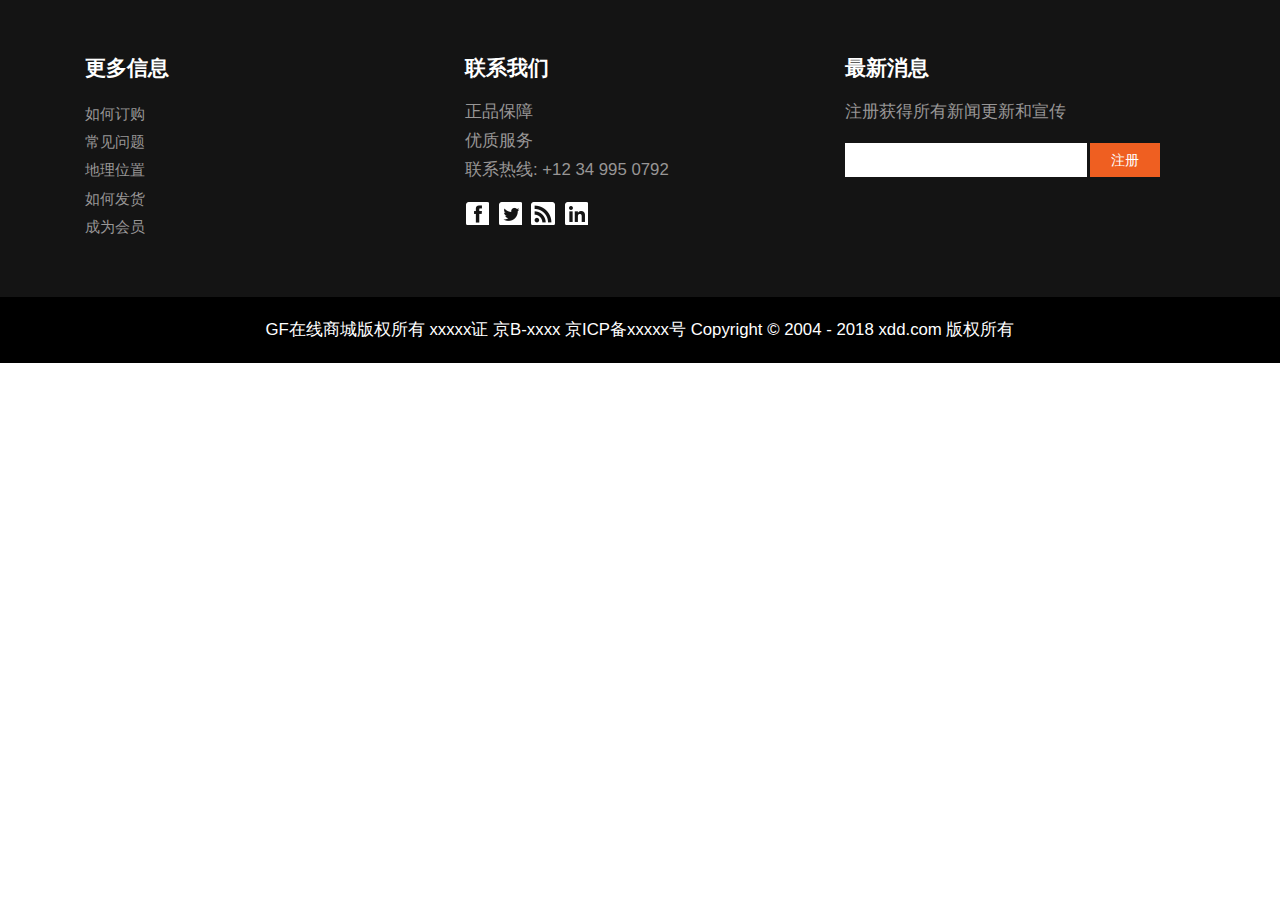
<file: new/footer.html>
<!DOCTYPE html>
<html lang="en">
<head>
	<meta charset="UTF-8">
	<title>Document</title>
	<link rel="stylesheet" href="css/bootstrap.css" media="all" >
	<link rel="stylesheet" href="css/main.css">
	<link rel="stylesheet" href="css/footer.css">
</head>
<body>
<div class="footer">
	<div class="container">
		<div class="footer-top-at">
			<div class="col-md-4 amet-sed">
				<h4>更多信息</h4>
				<ul class="nav-bottom">
					<li><a href="#">如何订购</a></li>
					<li><a href="#">常见问题</a></li>
					<li><a href="contact.html">地理位置</a></li>
					<li><a href="#">如何发货</a></li>
					<li><a href="#">成为会员</a></li>	
				</ul>	
			</div>
			<div class="col-md-4 amet-sed ">
				<h4>联系我们</h4>
				<p>正品保障</p>
				<p>优质服务</p>
				<p>联系热线:  +12 34 995 0792</p>
				<ul class="social">
					<li><a href="#"><i> </i></a></li>						
					<li><a href="#"><i class="twitter"> </i></a></li>
					<li><a href="#"><i class="rss"> </i></a></li>
					<li><a href="#"><i class="gmail"> </i></a></li>
				</ul>
			</div>
			<div class="col-md-4 amet-sed">
				<h4>最新消息</h4>
				<p>注册获得所有新闻更新和宣传</p>
				<form>
					<input type="text" value="" onFocus="this.value='';" onBlur="if (this.value == '') {this.value ='';}">
				<input type="submit" value="注册">
				</form>
			</div>
			<div class="clearfix"> </div>
		</div>
	</div>
	<div class="footer-class">
	<p>GF在线商城版权所有 xxxxx证 京B-xxxx 京ICP备xxxxx号 Copyright © 2004 - 2018 xdd.com 版权所有</p>
	</div>
</div>
</body>
</html>
</file>
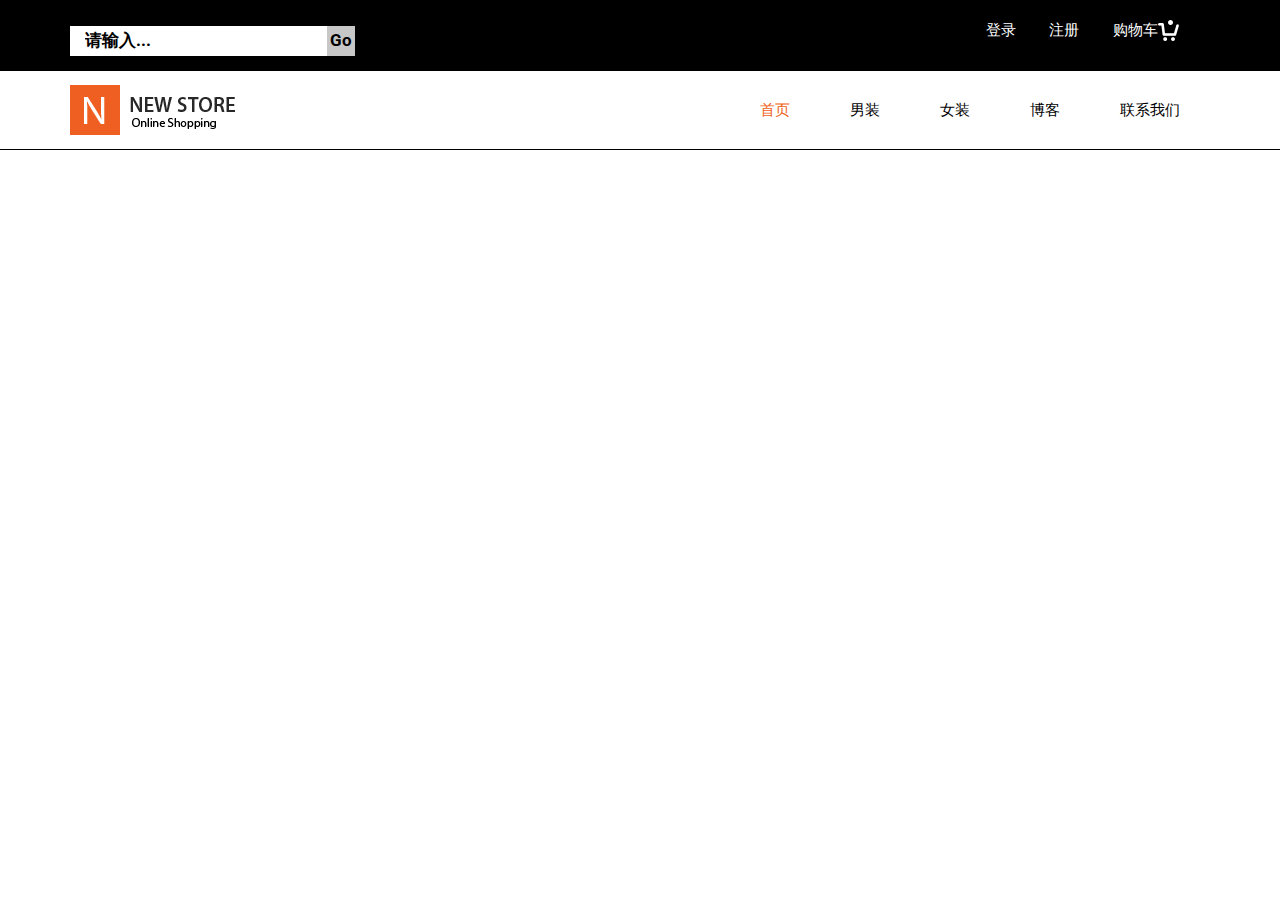
<file: new/header.html>
<!DOCTYPE html>
<html lang="en">
<head>
	<meta charset="UTF-8">
	<title>header</title>
	<link rel="stylesheet" href="css/bootstrap.css" media="all" >
	<link rel="stylesheet" href="css/main.css">
	<link rel="stylesheet" href="css/header.css">
	<script src="js/jquery.min.js"></script>
	<meta name="viewport" content="width=device-width, initial-scale=1">
	<meta http-equiv="Content-Type" content="text/html; charset=utf-8" />
	<script type="application/x-javascript"> addEventListener("load", function() { setTimeout(hideURLbar, 0); }, false); function hideURLbar(){ window.scrollTo(0,1); } </script>
	<link href='http://fonts.useso.com/css?family=Lato:100,300,400,700,900' rel='stylesheet' type='text/css'>
	<link href='http://fonts.useso.com/css?family=Roboto:400,100,300,500,700,900' rel='stylesheet' type='text/css'>
	<link rel="stylesheet" href="css/memenu.css">
	<script type="text/javascript" src="js/memenu.js"></script>
	<script>$(document).ready(function(){$(".memenu").memenu();});</script>
	<script src="js/simpleCart.min.js"> </script>
</head>
<body>
	<header>
		<div class="header">
			<div class="header-top">
				<div class="container">
					<div class="search">
						<form>
							<input type="text" value="请输入... " onFocus="this.value = '';" onBlur="if (this.value == '') {this.value = '请输入...';}">
							<input type="submit" value="Go">
						</form>
					</div>
					 <div class="header-left">		
						<ul>
							<li ><a href="login.html"  >登录</a></li>
							<li><a  href="register.html">注册</a></li>
							<li><a href="#">购物车<img src="img/cart.png" alt=""/></a></li>
						</ul>
						
						<div class="clearfix"> </div>
					</div>
					<div class="clearfix"> </div>
				</div>
			</div>
			<div class="container">
				<div class="head-top">
					<div class="logo">
						<a href="index.html"><img src="img/logo.png" alt=""></a>	
					</div>
					<div class=" h_menu4">
						<ul class="memenu skyblue">
							<li class="active grid"><a class="color8" href="index.html">首页</a></li>	
							<li><a class="color1" href="#">男装</a>
								<div class="mepanel">
									<div class="row">
										<div class="col1">
											<div class="h_nav">
												<ul>
													<li><a href="products.html">配饰</a></li>
													<li><a href="products.html">背包</a></li>
													<li><a href="products.html">礼帽</a></li>
													<li><a href="products.html">运动衫</a></li>
													<li><a href="products.html">夹克衫</a></li>
													<li><a href="products.html">牛仔裤</a></li>
													<li><a href="products.html">首饰</a></li>
													<li><a href="products.html">无袖衫</a></li>
													<li><a href="products.html">皮夹克</a></li>
													<li><a href="products.html">长袖T恤</a></li>
													<li><a href="products.html">休闲服</a></li>
												</ul>	
											</div>							
										</div>
										<div class="col1">
											<div class="h_nav">
												<ul>
													<li><a href="products.html">衬衫</a></li>
													<li><a href="products.html">皮靴靴子</a></li>
													<li><a href="products.html">短袖</a></li>
													<li><a href="products.html">西服套装</a></li>
													<li><a href="products.html">太阳镜</a></li>
													<li><a href="products.html">运动服</a></li>
													<li><a href="products.html">泳装</a></li>
													<li><a href="products.html">棉布裤</a></li>
													<li><a href="products.html">T恤衫</a></li>
													<li><a href="products.html">内衣袜子</a></li>
													<li><a href="products.html">运动背心</a></li>
												</ul>	
											</div>							
										</div>
										<div class="col1">
											<div class="h_nav">
												<h4>大众品牌</h4>
												<ul>
													<li><a href="products.html">李维斯</a></li>
													<li><a href="products.html">派索</a></li>
													<li><a href="products.html">耐克</a></li>
													<li><a href="products.html">Edwin</a></li>
													<li><a href="products.html">新百伦</a></li>
													<li><a href="products.html">Jack & Jones</a></li>
													<li><a href="products.html">保罗·史密斯</a></li>
													<li><a href="products.html">Ray-Ban</a></li>
													<li><a href="products.html">伍德</a></li>
												</ul>	
											</div>												
										</div>
									</div>
								</div>
							</li>
							<li class="grid"><a class="color2" href="#">女装</a>
								<div class="mepanel">
									<div class="row">
										<div class="col1">
											<div class="h_nav">
												<ul>
													<li><a href="products.html">配饰</a></li>
													<li><a href="products.html">背包</a></li>
													<li><a href="products.html">礼帽</a></li>
													<li><a href="products.html">运动衫</a></li>
													<li><a href="products.html">夹克衫</a></li>
													<li><a href="products.html">牛仔裤</a></li>
													<li><a href="products.html">首饰</a></li>
													<li><a href="products.html">无袖衫</a></li>
													<li><a href="products.html">皮夹克</a></li>
													<li><a href="products.html">长袖T恤</a></li>
													<li><a href="products.html">休闲服</a></li>
												</ul>	
											</div>							
										</div>
										<div class="col1">
											<div class="h_nav">
												<ul>
													<li><a href="products.html">衬衫</a></li>
													<li><a href="products.html">皮靴靴子</a></li>
													<li><a href="products.html">短袖</a></li>
													<li><a href="products.html">西服套装</a></li>
													<li><a href="products.html">太阳镜</a></li>
													<li><a href="products.html">运动服</a></li>
													<li><a href="products.html">泳装</a></li>
													<li><a href="products.html">棉布裤</a></li>
													<li><a href="products.html">T恤衫</a></li>
													<li><a href="products.html">内衣袜子</a></li>
													<li><a href="products.html">运动背心</a></li>
												</ul>	
											</div>							
										</div>
										<div class="col1">
											<div class="h_nav">
												<h4>大众品牌</h4>
												<ul>
													<li><a href="products.html">李维斯</a></li>
													<li><a href="products.html">派索</a></li>
													<li><a href="products.html">耐克</a></li>
													<li><a href="products.html">Edwin</a></li>
													<li><a href="products.html">新百伦</a></li>
													<li><a href="products.html">Jack & Jones</a></li>
													<li><a href="products.html">保罗·史密斯</a></li>
													<li><a href="products.html">Ray-Ban</a></li>
													<li><a href="products.html">伍德</a></li>
												</ul>	
											</div>												
										</div>
									</div>
								</div>
							</li>
							<li><a class="color4" href="blog.html">博客</a></li>				
							<li><a class="color6" href="contact.html">联系我们</a></li>
						</ul> 
					</div>

					<div class="clearfix"> </div>
				</div>
			</div>
		</div>
	</header>
</body>
</html>
</file>
<file: new/css/main.css>
body{
	background:#fff;
	font-family: 'Roboto', sans-serif;
}
 a{
	transition: 0.5s all;
	-webkit-transition: 0.5s all;
	-o-transition: 0.5s all;
	-moz-transition: 0.5s all;
	-ms-transition: 0.5s all;
}
ul{
	padding: 0;
	margin: 0;	
}
h1,h2,h3,h4,h5,h6,label,p{
	margin:0;	
}
</file>
<file: new/css/footer.css>
/*--footer--*/
.footer{
	background:#141414;
}
.amet-sed h4{
	font-size: 1.5em;
  	color: #fff;
     font-family: 'Lato', sans-serif;
	margin: 0 0 1em;
	  text-transform: uppercase;
  font-weight: 700;
}
.footer-top-at {
  padding: 4em 0;
}
 ul.nav-bottom li{
	list-style:none;
}
ul.nav-bottom li  a{
	text-decoration:none;
	color:#989696;
	font-size:1.1em;
	display: inline-block;
	  margin: 0.2em 0;
}
ul.nav-bottom li  a:hover{
	color:#EF5F21;
}
.amet-sed p{
	color:#989696;
	font-size: 1.2em;
	  margin: 0 0 0.3em;
}

.footer-class  p{
	color:#fff;
	font-size:1.2em;

}
.footer-class  p a{
	color:#EF5F21;
	text-decoration:none;
}
.footer-class  p a:hover{
	color:#fff;
}
.footer-class {
  padding: 1.5em 0;
  text-align:center;
  background:#000;
}
.amet-sed form{
padding:1em 0 0;
}
.amet-sed input[type="text"], .amet-sed input[type="submit"] {
  width: 69%;
  padding: 0.5em;
  outline: none;
  color: #000;
  font-size: 1em;
  background: #fff;
  border: none;
 }
 .amet-sed input[type="submit"] {
  width: 20%;
  color: #FFF;
  font-size: 1em;
  background:#EF5F21;
  border: none;
  outline:none;
  padding: 0.5em;
}
.amet-sed input[type="submit"]:hover {
background: #fff;
color:#EF5F21;
}
ul.social{
	padding:1em 0 0;
}
ul.social li{
	display: inline-block;	
}
ul.social li i{
	background: url(../img/img-sprite.png)no-repeat -9px -14px ;
  width: 24px;
  height: 24px;
	display: inline-block;
	vertical-align: middle;
	margin: 0 5px 0 0;
}
ul.social li  i.twitter{
	background-position:  -43px -14px;
}
ul.social li  i.rss{
	background-position: -77px -14px;
}
ul.social li  i.gmail{
	background-position:-110px -14px;
}
ul.social li i:hover{
	transform: rotate(360deg);
  -webkit-transform: rotate(360deg);
  -moz-transform: rotate(360deg);
  -o-transform: rotate(360deg);
  -ms-transform: rotate(360deg);
    transition: 0.5s all ease;
  -webkit-transition: 0.5s all ease;
  -moz-transition: 0.5s all ease;
  -o-transition: 0.5s all ease;
  -ms-transition: 0.5s all ease;
}
/*--//footer--*/



 /*--responsive--*/
@media(max-width:1366px){
	
}
@media(max-width:1280px){
	
}
@media(max-width:1024px){
.banner-text {
  width: 70%;
  margin: 0 0 0 3em;
}	
.banner {
  min-height: 492px;
}
.b-animate span {
  padding-top: 4em;
}
.b-from-left {
  min-height: 288px;
}
.top-in span {
  padding: 5em 0 0;
}
.b-from-top {
  min-height: 350px;
}
.top-in1 span {
  padding: 2.3em 0 0;
}
.top-in1 {
  min-height: 166px;
}
.top-in2 span {
  padding: 2em 0 0;
}
.top-in2 {
  min-height: 157px;
}
/*--banner--*/
h6.shop-top {
  font-size: 1em;
}
.tags li a {
  font-size: 0.8em;
}
 h3.best,h3.tag,h3.cate {
  font-size: 1.7em;
}
h6.best2 {
  font-size: 1em;
  font-family: 'Lato', serif;
  line-height: 1.3em;
}
.six1 {
  padding: 2em 1em 0;
}
/*--single--*/
.single-top {
  width: 48%;
}
.single-top-in {
  width: 52%;
}
.available ul li select {
  margin-left: 9%;
}
.available ul li.size-in select {
  margin-left: 13%;
}
}
@media(max-width:768px){
.h_menu4 {
  width: 50%;
}
.banner-text {
  width: 90%;
  margin: 0 0 0 3em;
}
.banner-text h3 {
  font-size: 2.5em;
}
.grid-top {
  float: left;
  width: 33.3%;
}
.grid-mid {
  float: left;
  width: 50%;
}
.twit {
  top: 45%;
}
.amet-sed {
  margin-bottom: 2em;
}
.footer-top-at {
  padding: 3em 0px 2em;
}
.men img,.col-md1 img,.men1 img,.men2 img{
	width:100%
}
.men1,.men2 {
  float: left;
  width: 50%;
}
.b-from-left {
  min-height: 213px;
}
.b-from-top {
  min-height: 553px;
}
.b-animate span {
  padding-top: 3em;
}
.top-in span {
  padding: 8em 0 0;
}
.top-in1 {
  min-height: 261px;
}
.top-in1 span {
  padding: 3.3em 0 0;
}
.top-in2 {
  min-height: 254px;
}
.top-in2 span {
  padding: 3.5em 0 0;
}
/*--contact--*/
.contact-in {
  margin: 1em 0 0;
}

/*--blog--*/
.grid_3 {
  float: left;
  width: 50%;
}
.grid-1{
	float:none;
	width:100%;
}
/*--product--*/
.bottom-cd{
float:left;
width:33.3%;
}
.product-price {
  width: 50%;
}
.six1 {
  width: 87%;
  padding: 4.5em 1em 0;
}

/*--single--*/
.single-top-in {
  width: 100%;
  margin-left: 0%;
    float: left;
}
.single-top {
  width: 100%;
}
.single-para h4 {
  font-size: 2em;
}
.available ul li select {
  margin-left: 14.5%;
}
.available ul li.size-in select {
  margin-left: 16.5%;
}
.left-account {
  margin-top: 2em;
}
a.cpns {
  padding: 7px;
  font-size: 0.7em;
}
.men {
  margin-bottom: 2em;
}
}
@media(max-width:640px){
.banner-text {
  padding: 7em 0 1em;
}	
.grid-top p {
  font-size: 0.9em;
}
.pro-grid {
  padding: 5.5em 0 0;
}
.blog {
  padding: 2em 0;
}
.contact {
  padding: 2em 0;
}
.account {
  padding: 2em 0;
}
.register {
  padding: 2em 0;
}
.b-animate span {
  padding-top: 2.5em;
}
.banner {
  min-height: 400px;
}
ul.callbacks_tabs.callbacks1_tabs {
  left: 42%;
}
.b-from-left {
  min-height: 170px;
}
.top-in span {
  padding: 6.5em 0 0;
}
.b-from-top {
  min-height: 448px;
}
.top-in1 {
  min-height: 214px;
}
.top-in1 span {
  padding: 3em 0 0;
}
.top-in2 span {
  padding: 3em 0 0;
}
.top-in2 {
  min-height: 204px;
}
}
@media(max-width:480px){	
.search {
 display: none;
}
.header-left {
  float: none;
  margin-top: 0px;
  text-align: center;
}
.banner-text h3 {
  font-size: 1.5em;
}
.banner-text p {
  font-size: 1em;
}
.banner {
  min-height: 294px;
}
.banner-text {
  padding: 3em 0 1em;
}
.grid-top {
  width: 100%;
    margin-bottom: 1em;
}
.grid-top p {
  font-size: 1.2em;
}
.content-top {
  padding: 2em 0;
}
.grid-in {
  padding: 0em 0 0;
}
.content-bottom ul li {
  border: none;
  width: 33%;
}
.product-price {
  width: 63%;
}
.banner-text {
  margin: 0 0 0 2em;
}
.pro-grid span {
  font-size: 0.9em;
}
.pro-grid {
  padding: 3.5em 0 0;
}
a.item_add p.number {
  font-size: 0.9em;
}
.b-from-left {
  min-height: 440px;
}
.b-animate span {
  padding-top: 6em;
}
.top-in span {
  padding: 4.5em 0 0;
}
.b-from-top {
  min-height: 321px;
}
.top-in1 span {
  padding: 2em 0 0;
}
.top-in1 {
  min-height: 154px;
}
.top-in2 span {
  padding: 1.5em 0 0;
}
.top-in2 {
  min-height: 144px;
}
/*--single--*/
.cd-tabs-navigation a {
  font-size: 0.9em;
}
.top-comment-right {
  width: 81%;
}
.grid_3 {
  float: left;
  width: 100%;
}
.blog h1 {
  font-size: 2em;
  margin: 0 0 0.5em;
}
.single-bottom h3 {
  font-size: 2em;
}
.single-bottom input[type="submit"] {
  width: 18%;
}
.contact h1 {
  font-size: 2em;
}
.contact-form {
  padding: 1em 0;
}
.account h1 ,.register h1 {
  font-size: 2em;
  margin-bottom: 0.3em;
}
.register-top-grid h3, .register-bottom-grid h3 {
  font-size: 1.2em;
}
}
@media(max-width:320px){
.logo {
  width: 45%;
}
.logo img{
  width: 100%;
}
}
@media(max-width:320px){
.header-left ul li a {
  margin: 0 1em 0 0;
 font-size: 1em;
}
.box_1 h3 {
  font-size: 1em;
}
.header-top {
  padding: 10px 0;
}
.logo {
  width: 41%;
}
.h_menu4 {
  margin: 1px 0 0px;
}
.logo img{
	width:100%;
}
.head-top {
  padding: 0.6em 0;
}
.banner-text h3 {
  font-size: 0.9em;
  line-height:1.5em;
    letter-spacing: 3px;
    margin-bottom: 0.2em;
}
.banner-text p {
 font-size: 0.8em;
}
.banner-text a {
  font-size: 0.9em;
  padding: 0.3em 0.5em;
}
.banner {
  min-height: 158px;
}
.content-top h1 {
  font-size: 1.3em;
    margin-bottom: 0.8em;
}
.grid-mid {
  padding: 5px;
}
.twit h4 {
  font-size: 1em;
}
.amet-sed {
  margin-bottom: 1em;
  padding: 0;
}
.amet-sed h4 {
  font-size: 1.2em;
  margin: 0 0 0.3em;
}
ul.nav-bottom li a {
  font-size: 0.9em;
}
.amet-sed input[type="submit"] {
  width: 24%;
}
.content-bottom {
  padding: 1em 0;
}
.grid-middle {
  padding: 0.1em 0 0;
}
.content-top {
  padding: 1em 0 0;
}
.grid-top p {
  font-size: 1.1em;
}
.banner-text {
  padding: 1.5em 0 1em;
  margin: 0 0 0 1em;
}
ul.callbacks_tabs.callbacks1_tabs {
  left: 36%;
}
.banner {
  min-height: 203px;
}
ul.callbacks_tabs.callbacks1_tabs {
  bottom: 8%;
}

.box_1 p a {
  font-size: 0.9em;
}
.header-left ul {
  margin-top: 13px;
}
.content-top-bottom h2 {
  font-size: 1.5em;
  margin-bottom: 1em;
}
.men {
  margin-bottom: 1em;
}
.col-md2 {
  padding: 15px 0 0;
}
.product {
  padding: 2em 0;
}
.product-price {
  width: 100%;
  padding: 0;
}
.bottom-cd {
  padding: 0 3px;
}
p.tun {
  font-size: 0.8em;
}
a.item_add p.number {
  font-size: 0.8em;
  padding: 0.5em 0.5em;
}
.pro-grid span {
  font-size: 0.8em;
  padding: 0.4em 0.8em;
}
.pro-grid {
  padding: 2.5em 0 0;
}
.bottom-product {
  margin-bottom: 1em;
}
.pagination {
  margin: 10px 0 0;
}
.footer-top-at {
  padding: 2em 0px 2em;
}
.grid_3 {
  padding: 0;
}
.blog-poast-info ul li a,.blog-poast-info ul li span{
  font-size: 0.8em;
}
.grid_3 {
  margin-bottom: 1em;
}
.single-bottom h3 {
  font-size: 1.5em;
}
.single-bottom input[type="text"], .single-bottom textarea {
  padding: 0.6em;
}
.single-bottom textarea {
  min-height: 100px;
}
.single-bottom input[type="submit"] {
  width: 25%;
}
.single-bottom {
  padding: 0em 0 0em;
}
.contact-grid ,.contact-in{
  padding: 0;
}
.contact-grid input[type="text"], .contact-grid textarea {
  padding: 0.8em;
}
.send input[type="submit"] {
  width: 24%;
}
.account-top input[type="text"], .account-top textarea, .account-top input[type="password"]
,.register-top-grid input[type="text"], .register-bottom-grid input[type="password"] {
  padding: 0.5em;
}
.account-top input[type="submit"] {
  width: 33%;
}
.register-top-grid h3, .register-bottom-grid h3 {
  font-size: 1.1em;
}
.product-price1,.single-top,.single-top-in {
  padding: 0;
}
.single-para h4 {
  font-size: 1.5em;
}
.available ul li select {
  margin-left: 6.5%;
}
.available ul li.size-in select {
  margin-left: 10.5%;
}
.cd-tabs.is-ended {
  margin: 1em 0 1em;
  padding: 0 0em;
}
.footer-class p {
  font-size: 1em;
}
.button a {
  font-size: 0.9em;
}
.cart-items,.cart-total {
  padding: 0;
}
.account-top input[type="submit"],.register-bottom-grid input[type="submit"] {
  font-size: 1em;
}
.account-top,.left-account,.register-top-grid,.register-bottom-grid {
  padding: 0;
}
.b-animate span {
  padding-top: 4.2em;
  font-size: 1.6em;
}
.b-from-left {
  min-height: 247px;
}
.top-in span {
  padding: 2.5em 0 0;
}
.b-from-top {
  min-height: 194px;
}

 .top-in1 span {
  padding: 1.8em 0 0;
}
.top-in1 {
  min-height: 92px;
}
.top-in2 span {
  padding: 1.15em 0 0;
}
.top-in2 {
  min-height: 81px;
}
}
</file>
<file: new/css/header.css>
.header {
	border-bottom: 1px solid #000;
}
.header-top{
	background: #000;
	padding: 15px 0;
}
.search{
	position:relative;
	float: left;
	width: 25%;
	background-color: #fff;
	margin-top: 11px;
}
.search input[type="text"] {
	outline: none;
	padding: 3px 15px;
	background: none;
	width: 91%;
	border: none;
	font-size: 1.2em;
	color: #000; 
	font-weight: 700; 	
}
.search input[type="submit"] {	
	border: none;
	cursor: pointer;
	position: absolute;
	outline: none;
	top: 0px;
	right: 0px;
	background: #c7c7c7;
	font-size: 1.2em;
	color: #000;
	padding: 3px;
	font-weight: 700;
}
.search input[type="submit"]:hover {
	background: #EF5F21;  
	color: #fff;
	transition: 0.5s all;
	-webkit-transition: 0.5s all;
	-o-transition: 0.5s all;
	-moz-transition: 0.5s all;
	-ms-transition: 0.5s all;
}
.header-left{
	float: right;
	margin-top: 4px;
}
.header-left ul{
	float: left;
}
.header-left ul li{
	display: inline-block;	
}
.header-left ul li a{
	text-decoration: none;
	color:#fff;
	font-size: 1.1em;
	margin: 0 2em 0 0;
}
.header-left ul li a:hover{
	color:  #EF5F21; 
}
.logo{
	float: left;
}
.head-top {
	padding: 1em 0;
}


.h_menu4 {
	margin: 7px 0 0px;
	float: right;
}
.h_nav h4{
	border-bottom:1px solid rgb(236, 236, 236);
	font-size: 1.3em;
	color:#000;
	line-height: 1.8em;
	margin-bottom: 4%;
}
.h_nav h4.top{
	margin-top:1%;
}
.h_nav ul li{
	display: block;
}
.h_nav ul li a{
	display: block;
	font-size: 0.85em;
	color: #000;
	text-transform: capitalize;
	line-height: 3em;
	-webkit-transition: all 0.3s ease-in-out;
	-moz-transition: all 0.3s ease-in-out;
	-o-transition: all 0.3s ease-in-out;
	transition: all 0.3s ease-in-out;
}
	.h_nav ul li a:hover{
	color:#EF5F21;
	text-decoration:underline;
}




@media(max-width:768px){
	.h_menu4 {
		width: 50%;
	}
}
@media(max-width:480px){	
	.search {
		display: none;
	}

	.header-left {
		float: none;
		margin-top: 0px;
		text-align: center;
	}
}
@media(max-width:320px){
	.logo {
		width: 45%;
	}
	.logo img{
		width: 100%;
	}
}

@media(max-width:320px){
	.header-left ul li a {
		margin: 0 1em 0 0;
		font-size: 1em;
	}

	.header-top {
		padding: 10px 0;
	}
	.logo {
		width: 41%;
	}
	.h_menu4 {
		margin: 1px 0 0px;
	}
	.logo img{
		width:100%;
	}
	.head-top {
		padding: 0.6em 0;
	}
	.header-left ul {
		margin-top: 13px;
	}
}
</file>
<file: new/css/memenu.css>
.memenu{margin-bottom:0px;padding:0;width:100%;list-style:none;display:inline-block;position:relative;font-size:15px}
.memenu li{margin-bottom:-5px;display:inline}
.memenu>li>a{float:left;padding:8px 30px;text-decoration:none;text-transform:capitalize;font-size:1em; font-weight: 500; -webkit-transition: all 0.3s ease-in-out;
	-moz-transition: all 0.3s ease-in-out;
	-o-transition: all 0.3s ease-in-out;
	transition: all 0.3s ease-in-out;
	

}
.memenu>li.active>a{color:#00405d;}
.memenu>li.right{float:right}
.memenu .dropdown,.memenu .dropdown li .dropdown{list-style:none;margin:0;padding:0;display:none;position:absolute;z-index:999;width:160px;border:solid 1px rgba(0,0,0,0.1);background:#fff}
.memenu .dropdown{top:59px}
.memenu .dropdown li .dropdown{left:160px;top:inherit}
.memenu .dropdown li{clear:both;width:100%;border-bottom:solid 1px rgba(0,0,0,0.1)}
.memenu .dropdown li:last-child{border-bottom:0}
.memenu .dropdown li a{float:left;width:100%;padding:10px 25px;text-decoration:none;display:block;border:0 none;font-size:14px;color:#444;background:0;-webkit-box-sizing:border-box;-moz-box-sizing:border-box;box-sizing:border-box;transition:color .4s ease-in-out;-moz-transition:color .4s ease-in-out;-webkit-transition:color .4s ease-in-out;-o-transition:color .4s ease-in-out}
.memenu .dropdown li:hover>a{background:#dbdbdb}
.memenu>li>.mepanel{position:absolute;display:none;background:#ffffff;box-shadow: 0px 2px 4px #777; width:100.2%;top:57px;left:-1px;z-index:99;padding:20px 30px 20px;-webkit-box-sizing:border-box;-moz-box-sizing:border-box;box-sizing:border-box}
.memenu .mepanel ul{margin:0;padding:0}
.memenu .mepanel img{width:100%;border:solid 1px #dedede;cursor:pointer;-webkit-transition:border .3s linear;-moz-transition:border .3s linear;-o-transition:border .3s linear;transition:border .3s linear}.memenu .mepanel img:hover{border:solid 1px #777}.memenu form.contact input,.memenu form.contact textarea{font-family:Calibri,Arial;font-size:16px;color:#444;outline:0}
.memenu form.contact input[type="text"],
.memenu form.contact textarea{resize:none;width:100%;margin:10px 0;padding:5px 10px;border:solid 1px #dedede;-webkit-box-sizing:border-box;-moz-box-sizing:border-box;box-sizing:border-box;-webkit-transition:border .3s linear;-moz-transition:border .3s linear;-o-transition:border .3s linear;transition:border .3s linear}
.memenu form.contact input[type="text"]{height:40px}
.memenu form.contact input[type="text"]:focus,
.memenu form.contact textarea:focus{border:solid 1px #999}
.memenu form.contact input[type="submit"]{width:100px;height:35px;border:0;color:#fff;cursor:pointer;background:#999}
.mepanel .row{width:100%;margin-top:15px}
.mepanel .row:first-child{margin-top:0}
.mepanel .row:before,.mepanel .row:after{display:table;content:"";line-height:0}
.mepanel .row:after{clear:both}
.mepanel .row .col1,.mepanel .row .col2,.mepanel .row .col3,.mepanel .row .col4,.mepanel .row .col5,.mepanel .row .col6{display:block;width:100%;min-height:20px;float:left;margin-left:2.127659574468085%;-webkit-box-sizing:border-box;-moz-box-sizing:border-box;box-sizing:border-box}
.mepanel .row [class*="col"]:first-child{margin-left:0}
.mepanel .row .col1{width:31.893617021276595%}
.mepanel .row .col2{width:31.914893617021278%}
.mepanel .row .col3{width:48.93617021276595%}
.mepanel .row .col4{width:65.95744680851064%}
.mepanel .row .col5{width:82.97872340425532%}
.mepanel .row .col6{width:100%}
.memenu>li.showhide{display:none;width:100%;height:50px;cursor:pointer;color:#555;border-bottom:solid 1px rgba(0,0,0,0.1);background:#EF5F21;}
.memenu>li.showhide span.title{margin:15px 0 0 25px;float:left}.memenu>li.showhide span.icon1:after{position:absolute;content:"";right:25px;top:15px;height:3px;width:25px;font-size:50px;border-top:3px solid #fff;border-bottom:3px solid #fff;z-index:1}
.memenu>li.showhide span.icon2:after{position:absolute;content:"";right:25px;top:27px;height:3px;width:25px;font-size:50px;border-top:3px solid #fff;border-bottom:3px solid #fff;z-index:1}
.skyblue,.skyblue>li.showhide{
}
.memenu>li.active>a {
color:#EF5F21;

}	
.skyblue li>a,.skyblue>li.showhide span{color:#000}
.skyblue>li:hover>a,.skyblue .dropdown li:hover>a{color:#555; background:#ffffff;}.
skyblue .mepanel img:hover,.skyblue form.contact input[type="text"]:focus,.skyblue form.contact textarea:focus{}
.skyblue form.contact input[type="submit"]{background:#00405d;text-transform:uppercase;}
@media(max-width:1024px){
	.memenu>li>a {
		padding: 8px 16px;
	}
}
@media(max-width:920px){
	.memenu>li>a {
		padding: 8px 10px;
	}
}
@media(max-width:800px){
	.memenu>li>a {
		padding: 8px 8px;
	}
}
@media(max-width:768px){
	.memenu>li{display:block;width:100%;border-bottom:none;box-sizing:border-box;-moz-box-sizing:border-box;-webkit-box-sizing:border-box}
	.memenu>li:hover,.memenu>li.active{border-top:0}
	.memenu>li>a{padding:15px 25px}
	.memenu>li:hover>a,.memenu>li.active>a{padding:15px 25px}
	.memenu a{width:100%;box-sizing:border-box;-moz-box-sizing:border-box;-webkit-box-sizing:border-box}
	.memenu .dropdown,.memenu .dropdown li .dropdown{width:100%;display:none;left:0;border-left:0;position:static;border:0;box-sizing:border-box;-moz-box-sizing:border-box;-webkit-box-sizing:border-box}
	.memenu .dropdown li{background:#fff!important;border:0}
	.memenu .dropdown>li>a{padding-left:40px!important}
	.memenu>li>.mepanel{position:static;margin-top:50px}
	.mepanel .row [class*="col"]{float:none;display:block;width:100%;margin-left:0;margin-top:15px;-webkit-box-sizing:border-box;-moz-box-sizing:border-box;box-sizing:border-box}
	.mepanel .row:first-child [class*="col"]:first-child{margin-top:0}
	.mepanel .row{margin-top:0}.black{background:#222}
	.memenu>li.showhide span.title {
		margin: 10px 0 0 15px;
		color:#fff;
	}
	.memenu>li.showhide span.icon1:after {
		top: 12px;
		right:15px;
	}
	.memenu>li.showhide span.icon2:after {
	    top:23px;
	    right:15px;
	}
	.memenu>li.showhide {
		height: 40px;
	}
}
@media(max-width:320px){
.memenu>li.showhide {
  height: 35px;
}
.memenu>li.showhide span.title {
  font-size: 13px;
}
.memenu>li.showhide span.icon1:after {
  top: 9px;
}
.memenu>li.showhide span.icon2:after {
  top: 20px;
}
.memenu>li:hover>a, .memenu>li.active>a {
  padding: 10px 25px;
}
.memenu>li>a {
  padding: 10px 25px;
    font-size: 0.9em;
}
}
/* start memenu colors */

.skyblue li a.color1:hover{
	background:#EF5F21;
	color: #ffffff;
}
.skyblue li a.color2:hover{
	background:#589D3E;
	color: #ffffff;
}
.skyblue li a.color3:hover{
	background:#00ACED;
	color: #ffffff;
}
.skyblue li a.color4:hover{
	background:#D61F85;
	color: #ffffff;
}

.skyblue li a.color6:hover{
	background:#00677C;
	color: #ffffff;
}
</file>
